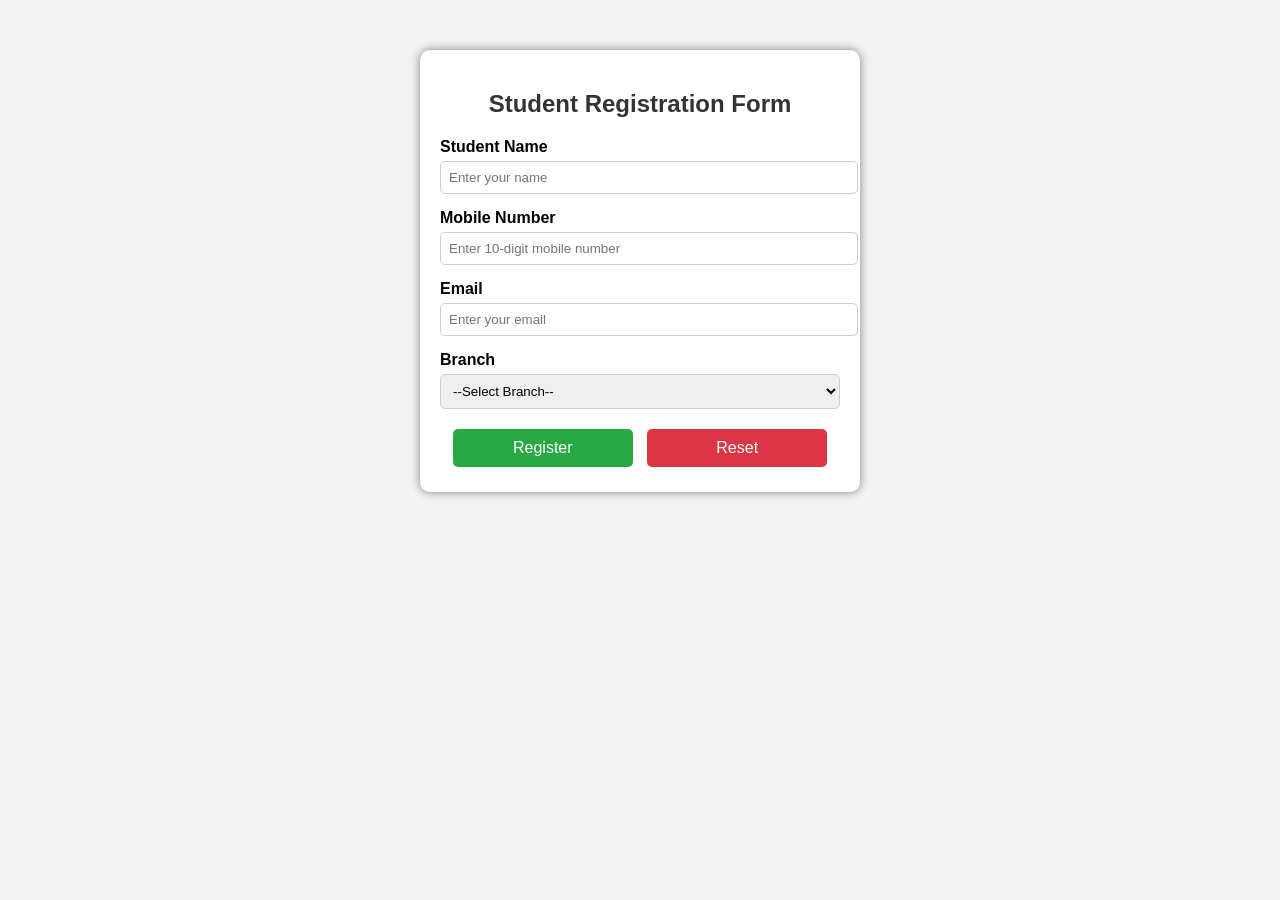
<file: index.html>
<!DOCTYPE html>
<html lang="en">
<head>
    <meta charset="UTF-8">
    <meta name="viewport" content="width=device-width, initial-scale=1.0">
    <title>Student Registration Form</title>

    <style>
        body {
            font-family: Arial, sans-serif;
            background-color: #f2f2f2;
        }

        .container {
            width: 400px;
            margin: 50px auto;
            background: white;
            padding: 20px;
            border-radius: 10px;
            box-shadow: 0 0 10px gray;
        }

        h2 {
            text-align: center;
            color: #333;
        }

        label {
            font-weight: bold;
        }

        input, select {
            width: 100%;
            padding: 8px;
            margin-top: 5px;
            margin-bottom: 15px;
            border: 1px solid #ccc;
            border-radius: 5px;
        }

        .buttons {
            text-align: center;
        }

        input[type="submit"],
        input[type="reset"] {
            width: 45%;
            padding: 10px;
            margin: 5px;
            border: none;
            border-radius: 5px;
            color: white;
            cursor: pointer;
            font-size: 16px;
        }

        input[type="submit"] {
            background-color: #28a745;
        }

        input[type="reset"] {
            background-color: #dc3545;
        }

        input[type="submit"]:hover {
            background-color: #218838;
        }

        input[type="reset"]:hover {
            background-color: #c82333;
        }
    </style>
</head>

<body>

<div class="container">
    <h2>Student Registration Form</h2>

    <form>

        <label for="name">Student Name</label>
        <input type="text" id="name" name="name" placeholder="Enter your name" required>

        <label for="mobile">Mobile Number</label>
        <input type="tel" id="mobile" name="mobile"
               pattern="[0-9]{10}"
               placeholder="Enter 10-digit mobile number"
               required>

        <label for="email">Email</label>
        <input type="email" id="email" name="email"
               placeholder="Enter your email"
               required>

        <label for="branch">Branch</label>
        <select id="branch" name="branch" required>
            <option value="">--Select Branch--</option>
            <option value="CSE">Computer Science Engineering (CSE)</option>
            <option value="IT">Information Technology (IT)</option>
            <option value="ECE">Electronics & Communication (ECE)</option>
            <option value="EE">Electrical Engineering (EE)</option>
            <option value="ME">Mechanical Engineering (ME)</option>
            <option value="CE">Civil Engineering (CE)</option>
        </select>

        <div class="buttons">
            <input type="submit" value="Register">
            <input type="reset" value="Reset">
        </div>

    </form>
</div>

</body>
</html>
</file>
